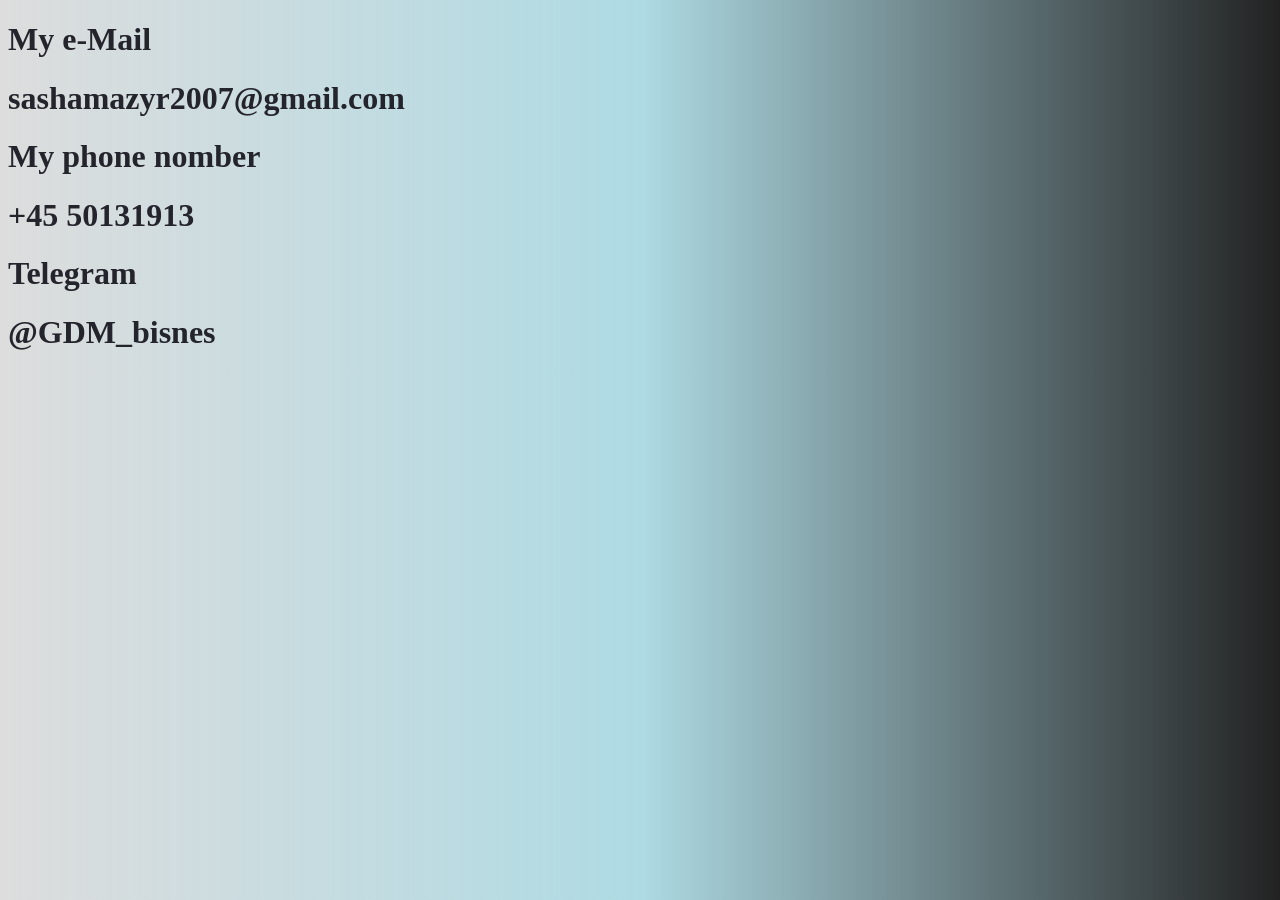
<file: Contacts.html>
<!DOCTYPE html>
<html lang="en">
<head>
  <meta charset="UTF-8">
  <meta name="viewport" content="width=device-width, initial-scale=1.0">
  <link rel="stylesheet" href="styles.css">
  <title>Comtacts</title>
</head>
<body>
  <div><H1>My e-Mail</H1></div>
  <div><h1>sashamazyr2007@gmail.com</h1></div>
  <div><h1>My phone nomber</h1></div>
  <div><h1>+45 50131913</h1></div>
  <div><h1>Telegram</h1></div>
  <div><h1>@GDM_bisnes</h1></div>




</body>
</html>
</file>
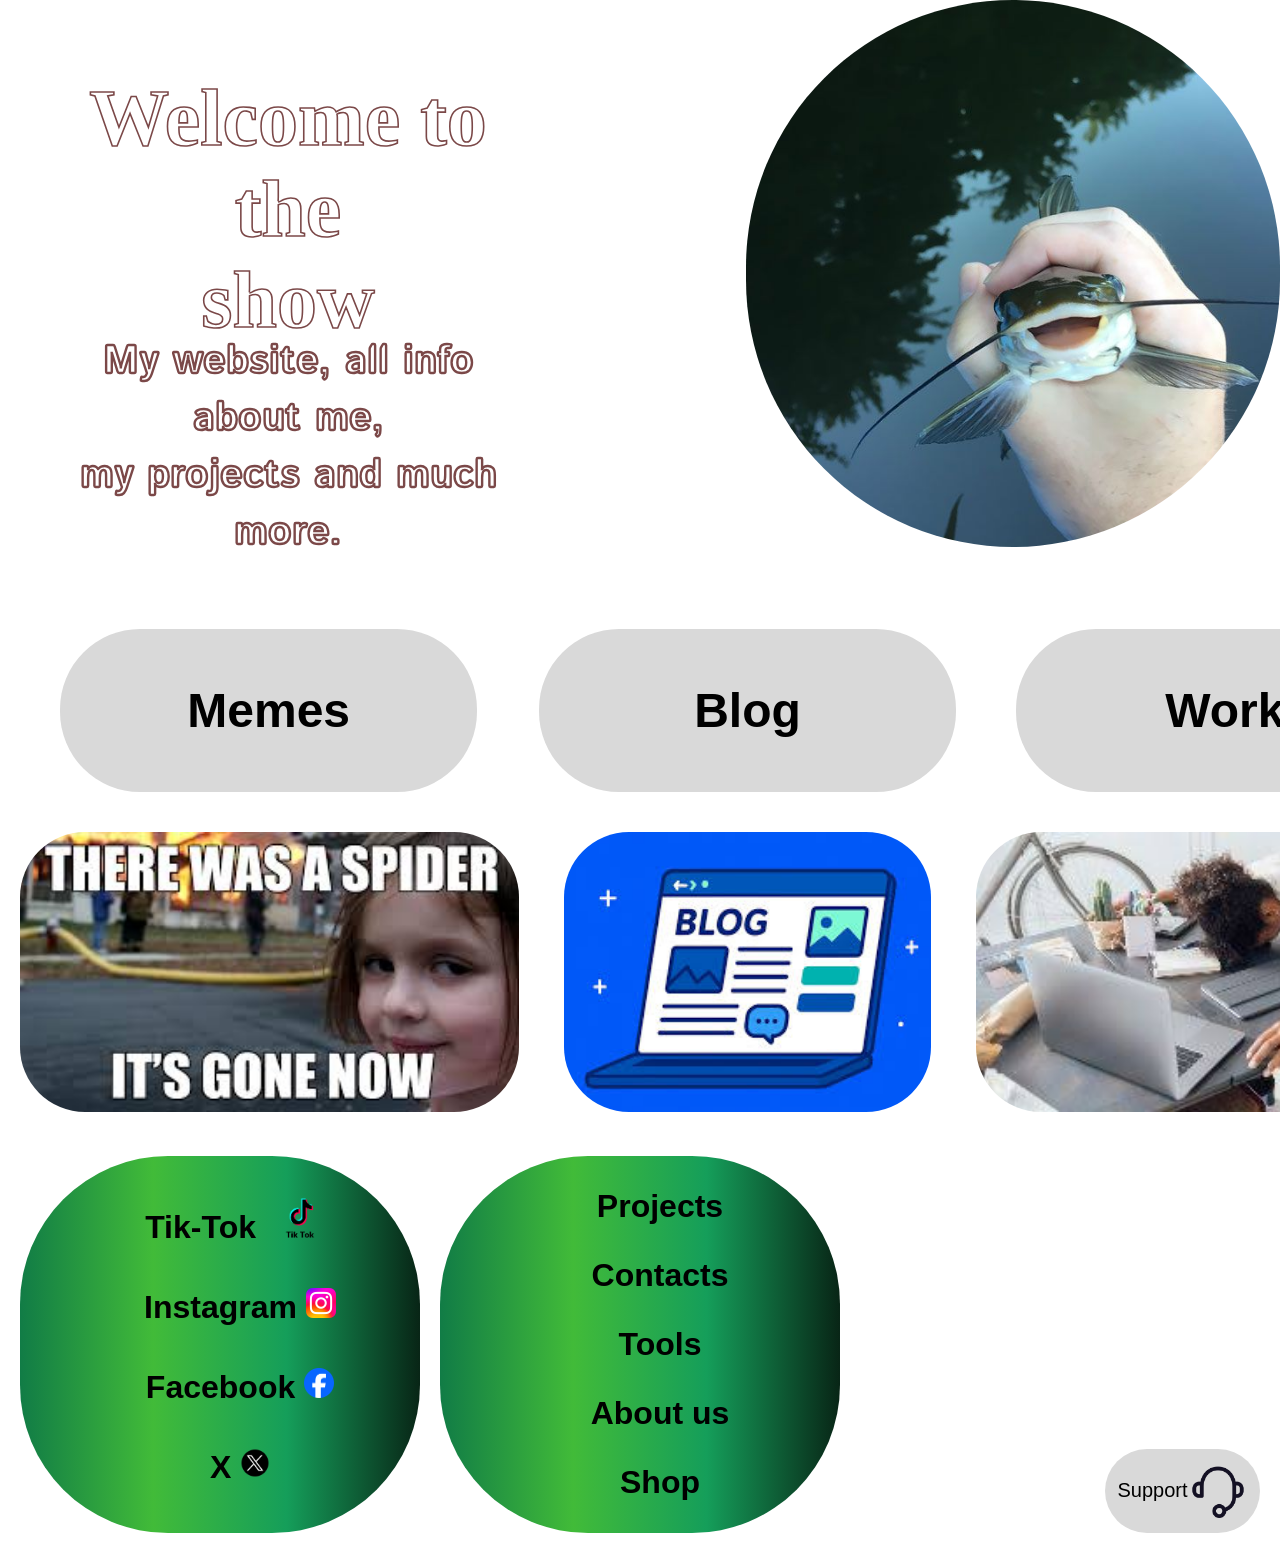
<file: my web.html>
<!DOCTYPE html>
<html lang="en">
<head>
  <meta charset="UTF-8">
  <meta name="viewport" content="width=device-width, initial-scale=1.0">
  
  <title>Document</title>
  <link rel="stylesheet" href="style.css">
</head>
<body>
  <header class="header">
    <p class="tit">Welcome to the<br> show</p>
    <p class="subtitle"> <br><br><br><br><br>My website, all info about me,<br>
       my projects and much<br> more.</p>
         <img class="container" src="fish.jpg" alt="Fish Image">
  </header>

<!--Close-->

<div class="text">
<div class="memes"> 
  <div class="memib">
    <a class="mem" href="#">Memes</a>
  </div>
  <img class="meme1" src="ww.jpg" alt="meme1">
</div>
<div class="blog">
  <div class="blogb">
    <a class="bg" href="#">Blog</a>
  </div>
  <img class="blog1" src="ss.jpg" alt="blog image">
</div>
<div class="work">
  <div class="workb">
    <a class="wr" href="#">Work</a>
  </div>
  <img class="work1" src="sa.jpg" alt="work image">
</div> 
</div>


<!--Close-->



<div class="footer">
<div class="first">
 <ul> <a class="tik" href="#">Tik-Tok <img src="3tiktok.webp" alt="tt" class="tt"></a></ul>
  <ul><a class="instag" href="#">Instagram <img src="Instagram_logo_2022.svg.webp" alt="insta" class="insta"></a></ul>
  <ul><a class="face" href="#">Facebook <img src="2023_Facebook_icon.svg.webp" alt="fb" class="fb"></a></ul>
  <ul><a class="tw" href="#">X <img src="twitter-x-logo-png_seeklogo-492396.png" alt="x" class="x"></a></ul>
</div>


<div class="second">
  <ul><a class="proj" href="Projects/">Projects</a></ul>
  <ul><a class="cont" href="Contacts.html">Contacts</a></ul>
  <ul><a class="prod" href="tools.html">Tools</a></ul>
  <ul><a class="about" href="https://www.rockstar23332.dk/om-os/">About us</a></ul>
  <ul><a class="shop" href="https://nore-9740.myshopify.com">Shop</a></ul>
</div>


<button class="button">
    
    <p class="support">Support <img class="supportimg" src="support-icon-md.png" alt=""></p>
  </button>




</div>


</body>
</html>
</file>
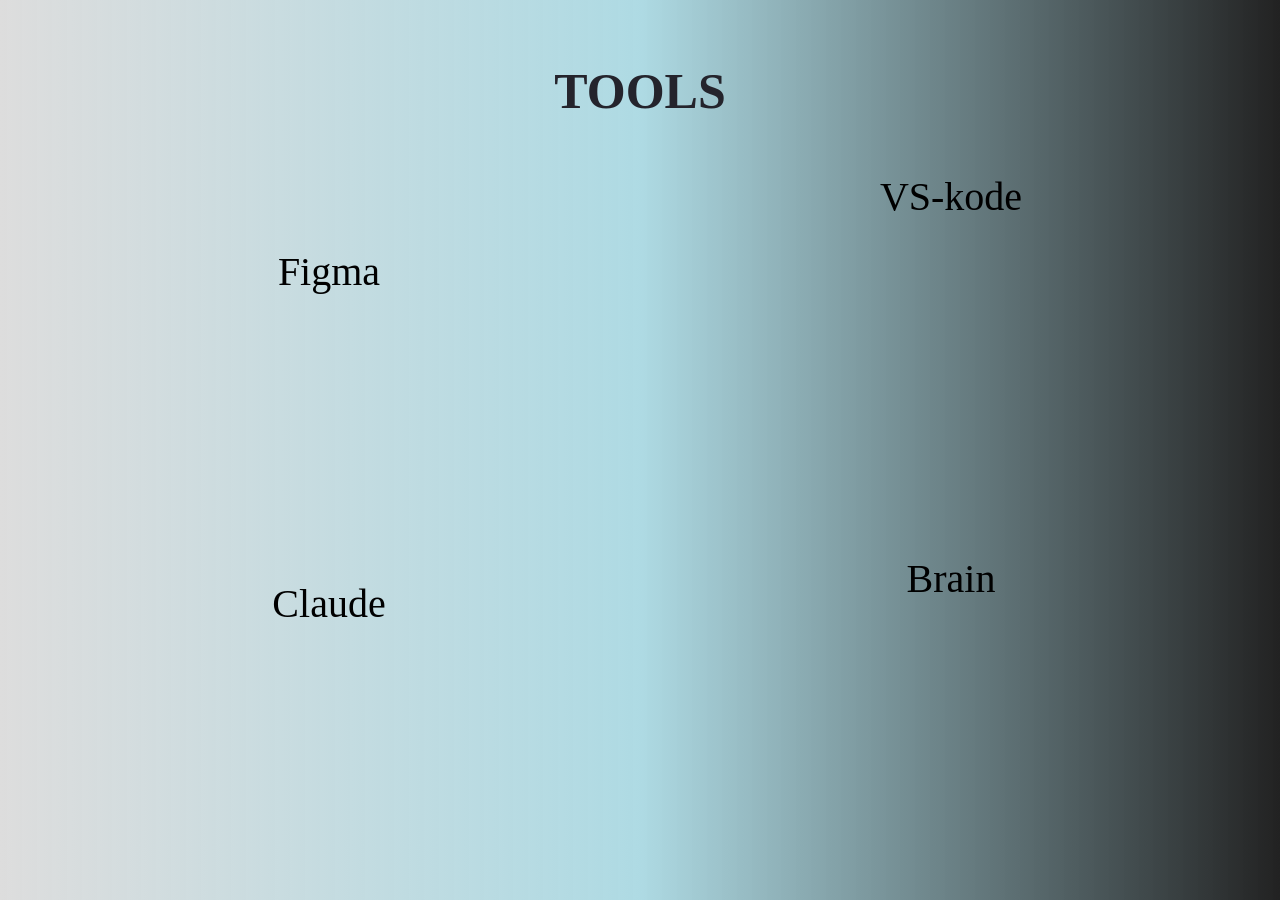
<file: tools.html>
<!DOCTYPE html>
<html lang="en">
<head>
  <meta charset="UTF-8">
  <meta name="viewport" content="width=device-width, initial-scale=1.0">
  <link rel="stylesheet" href="styless.css">
  <title>Tools</title>
</head>
<body>
  <h1>TOOLS</h1>
  <div><a href="https://www.figma.com/">Figma</a><video loop autoplay muted class="video" src="ssstik.io_@figma_1773141598552.mp4"></video></div>
  <div><a href="https://code.visualstudio.com/">VS-kode</a><video loop autoplay muted class="videos" src="ssstik.io_@vscode_1773143791139.mp4"></video></div>
  <div><a href="https://code.claude.com">Claude</a><video loop autoplay muted class="video" src="ssstik.io_@claude_1773143248612.mp4"></video></div>
  <div><a href="https://en.wikipedia.org/wiki/Brain">Brain</a><video loop autoplay muted class="videoss" src="ssstik.io_@jeybuza_1773143995270.mp4"></video></div>
</body>
</html>
</file>
<file: styles.css>
body{
  background: linear-gradient(to right, #ddd, #9ed3ded4,#222);
  place-items: center;
  color: rgb(36, 36, 44)
}
body div a{
  text-decoration: none;
  font-size: 40px;
  display: grid;
  place-items: center;
  min-height:190px;
  border-color: black;
  border-radius: 50%;
  border: 10px;
color: black;

}
body div a:hover{
  font-size: 70px;
  color: #c089e2d4;
  
}
</file>
<file: style.css>
@import url('https://fonts.googleapis.com/css2?family=Istok+Web:ital,wght@0,400;0,700;1,400;1,700&family=Playwrite+CU+Guides&display=swap');
@import url('https://fonts.googleapis.com/css2?family=Irish+Grover&family=Istok+Web:ital,wght@0,400;0,700;1,400;1,700&family=Playwrite+CU+Guides&display=swap');

body {
  font-family: Arial, sans-serif;
  margin: 0;
  padding: 0;
}
header {
  padding: 0;
  margin: 0;
  display: grid;
  text-align: center;
unicode-bidi: normal;
}
.tit {
color: #ffffff;
 font-size: 80px;
  font-weight: bold;
  margin: 33px;
  padding-top: 40px; 
  grid-column: 1/1;
  grid-row: 1;
  padding-right: 70px;
  -webkit-text-stroke: 0.10rem rgba(100, 40, 40, 0.85);
  font-family: 'Irish Grover';
}
.subtitle {
  color: #ffffff;
  margin: 48px;
  padding: 0;
  grid-column: 1/1 ;
  grid-row: 1;
  font-size: 40px;
  padding-right: 70px;
   -webkit-text-stroke: 0.15rem rgba(100, 40, 40, 0.85);
   font-family: 'Istok Web';
   font-weight: bold;
}
.container{                          /* Foto */
  width: 534px;
  height: 547px;
  padding: 0;
  margin-left: 100px;
 grid-column: start 40px;
 border-radius: 346px;
 grid-row: 1;

}
/*Finish*/

.text{
  display: grid;
  grid-template-columns: repeat(3, 1fr);
  gap: 20px;
  padding: 20px;
  text-align: center;
  place-items: center;
}
.memib,  .workb {
  background-color: #D9D9D9;
  width: 417.38px;
  height: 163.2px;
font-size: 48px;
  display: flex;
  align-items: center;
  justify-content: center;
  border-radius: 80px;
  margin-left: 40px;

}
.memes{
  grid-column: 1/1;
}
.blog{
  grid-column: 2/2;
}  
.work{
  grid-column: 3/3;
}
.meme1,  .work1 {
  width: 498.82px;
  height: 279.34px;
  border-radius: 65px;
  margin-top: 40px;
}
.blog1{
  width: 366.28px;
  height: 279.34px;
  border-radius: 65px;
  margin-top: 40px;
}
.blogb{
  background-color: #D9D9D9;
  width: 417.38px;
  height: 163.2px;
font-size: 48px;
  display: flex;
  align-items: center;
  justify-content: center;
  border-radius: 80px;
  margin-left: 0px;
}
.mem, .wr, .bg {
  color: #000000;
  font-weight: bold;
  text-decoration: none;
}
.mem:hover, .wr:hover, .bg:hover {
  color: #3879897c;
  text-decoration: underline;
  font-size: 65px;
}

.footer {
   display: grid;
  background-color: #ffffff;
  padding: 20px;
  grid-template-columns: 1fr 1fr 1fr;
  gap: 20px;
}
.first {
grid-template-columns: 1fr 1fr;
grid-column: 1/1;
font-size: 32px;
background: linear-gradient(to right, #117C46, #12aa07cc, #159E5A, #082516);
align-items: center;
text-align: center;
border-radius: 148px;
}
.tik, .instag, .face, .tw {
  color: #000000;
  text-decoration: none;
  font-weight: bold;
  grid-column: 1/1;

}
.tik:hover, .instag:hover, .face:hover, .tw:hover {
  color: #fcfcfc7c;
  text-decoration: underline;
  font-size: 40px;
}
 .fb, .x, .insta {
  width: 30px;
  height: 30px;
  margin-top: 10px;
  grid-column: 2/2;
}
.tt {
  width: 70px;
  height: 40px;
  margin-top: 10px;
  grid-column: 2/2;

}
.second {
  grid-column: 2/2;
  font-size: 32px;
  background: linear-gradient(to right, #117C46, #12aa07cc, #159E5A, #082516);
align-items: center;
text-align: center;
border-radius: 148px;
}
.proj, .cont, .prod, .about, .shop {
  color: #000000;
  text-decoration: none;
  font-weight: bold;
  

}
.proj:hover, .cont:hover, .prod:hover, .about:hover, .shop:hover {
  color: #ffffff7c;
  text-decoration: underline;
  font-size: 40px;
}
.button {
place-self: end;
  width: 155px;
  height: 84px;
  background-color: #D9D9D9;
  color: #000000;
  border: none;
  padding: 0px 20px;
  font-size: 16px;
  cursor: pointer;
  border-radius: 54px;

}
.button:hover {
  background-color: #3879897c;
  color: #ffffff;
}
.supportimg {
  display: block;
  width: 60px;
  height: 60px;
 justify-content: top;
padding: 0px;
margin: 0;
}
.support {
  display: flex;
  align-items: center;
  justify-content:center;
  font-size: 20px;
  margin: 0;
}
</file>
<file: styless.css>
body{
  display: grid;
  background: linear-gradient(to right, #ddd, #9ed3ded4,#222);
  grid-template-columns: repeat(2, 1fr);
  color: rgb(36, 36, 44);
  place-items: center;
  gap: 20px;
  padding: 20px;
}
body div{
  display: flex;
  flex-direction: column;
  align-items: center;
  gap: 15px;
}
body div a{
  text-decoration: none;
  font-size: 40px;
  color: black;
  text-align: center;
}
body div a:hover{
  font-size: 70px;
  color: #c089e2d4;
}
.video{
  width: 300px;
  height: auto;
}
.videos{
  width: 600px;
  height: auto;
}
.videoss{
  width: 400px;
  height: auto;
}
h1{
  font-size: 50px;
  grid-column: 1 / -1;
  text-align: center;
}
</file>
